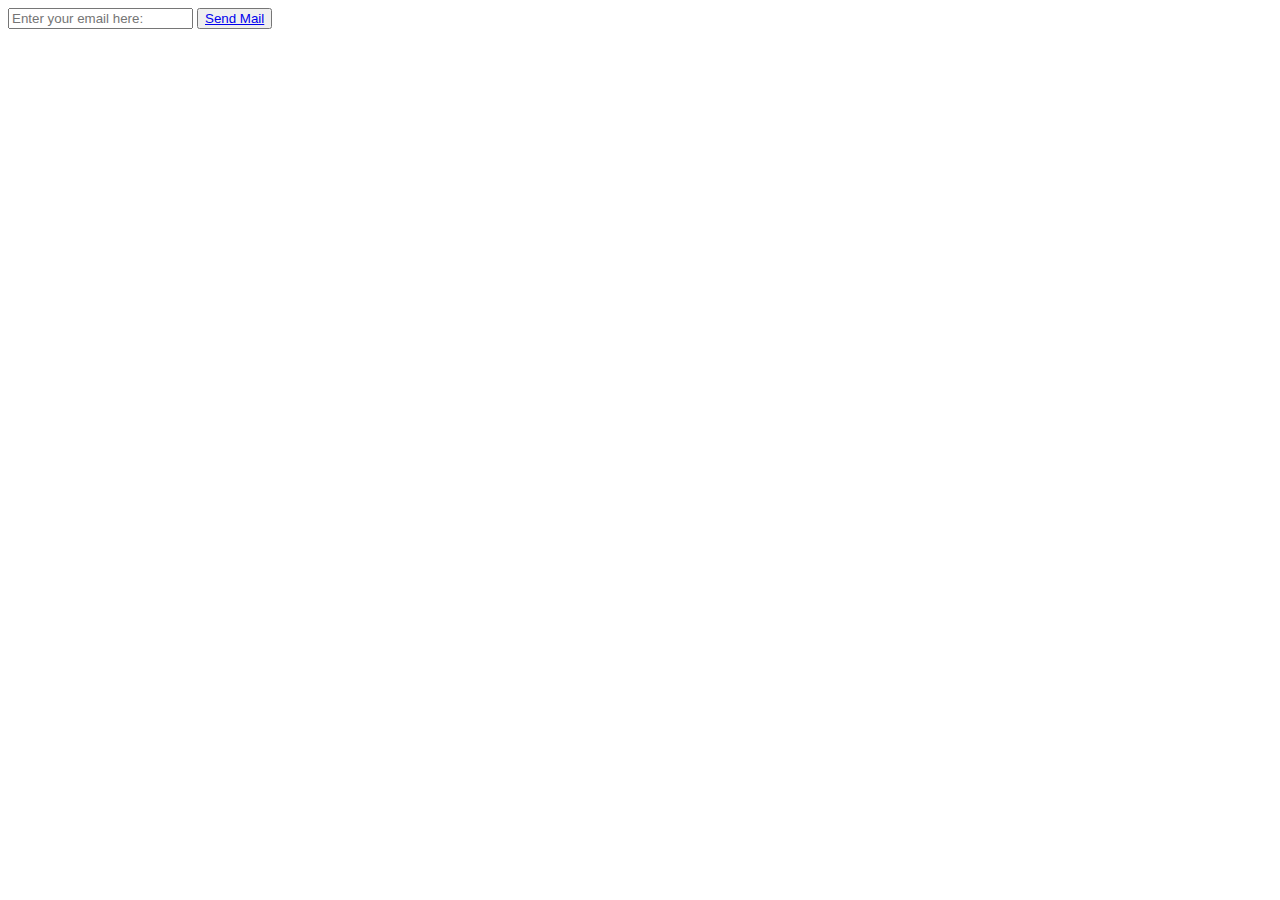
<file: html/waitingList.html>
<!DOCTYPE html>
<html lang="en">
<head>
    <meta charset="UTF-8">
    <title>Simple Product Waiting List</title>
    <!-- CSS only -->
    <link href="https://cdn.jsdelivr.net/npm/bootstrap@5.2.0-beta1/dist/css/bootstrap.min.css" rel="stylesheet"
          integrity="sha384-0evHe/X+R7YkIZDRvuzKMRqM+OrBnVFBL6DOitfPri4tjfHxaWutUpFmBp4vmVor" crossorigin="anonymous">
</head>
<body>
<div class="container">
    <input class="form-control" type="email" placeholder="Enter your email here:">
    <button onclick="showFunction()" class="btn btn-outline-light"><a href="#">Send Mail</a></button>
</div>

    <div class="templateWrapper">
    <template>
        <h1>Thank you for Contacting us ✉️</h1>
        <p>We will get back to you, as soon as possible</p>
        <b>Please Check your Email regularly for our response</b>
    </template>
</div>
<script src="backend.js"></script>
</body>
</html>
</file>
